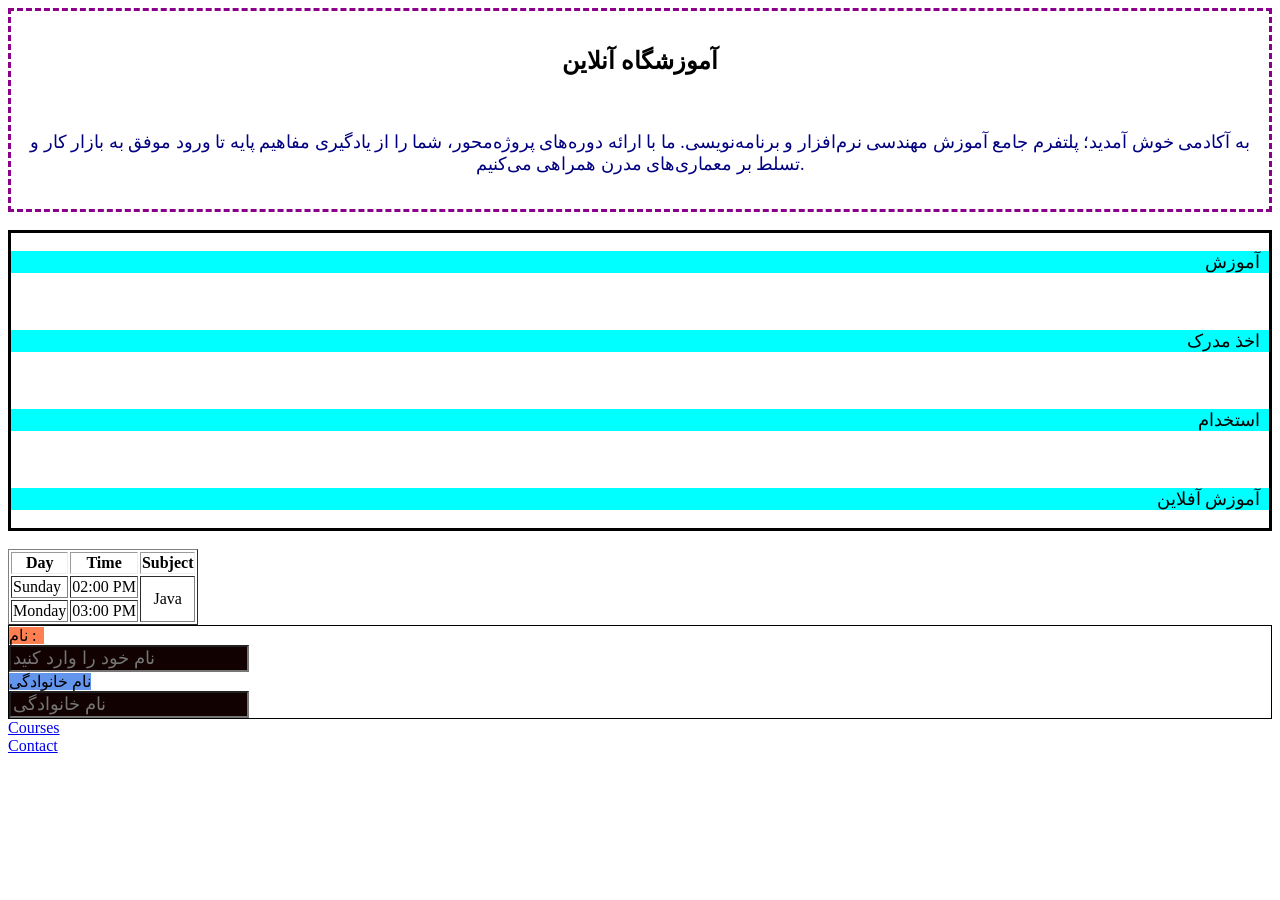
<file: src/main/java/ir/maktabsharif/ali_rafibeyk_hw26_maktab146/part2/index.html>
<!doctype html>
<html lang="en">
<head>
    <meta charset="UTF-8">
    <meta name="viewport"
          content="width=device-width, user-scalable=no, initial-scale=1.0, maximum-scale=1.0, minimum-scale=1.0">
    <meta http-equiv="X-UA-Compatible" content="ie=edge">
    <title>Learning Platform</title>
    <link rel="stylesheet" href="index.css">
    <style>
        .intenal{
            background-color: aqua;
        }
    </style>
</head>
<body>
<section style="border: darkmagenta 0.2em dashed ; padding: 1em">
    <h1 style="text-align: center">آموزشگاه آنلاین</h1><br>
    <p style="color: navy ; font-size: large ; text-align: center">
        به آکادمی خوش آمدید؛ پلتفرم جامع آموزش مهندسی نرم‌افزار و برنامه‌نویسی.
        ما با ارائه دوره‌های پروژه‌محور، شما را از یادگیری مفاهیم
        پایه تا ورود موفق به بازار کار و تسلط بر معماری‌های مدرن همراهی می‌کنیم.
    </p>
</section>
<br>
<div style="text-align: right ; font-size: large ; color: black ; border: black 0.2em solid ">
  <p class="intenal">   آموزش   &nbsp;    </p> <br>
   <p class="intenal">   اخذ مدرک   &nbsp;    </p>  <br>
   <p class="intenal">     استخدام    &nbsp;    </p> <br>
   <p class="intenal">   آموزش آفلاین   &nbsp;    </p>
</div>
<br>

<table border="1">
    <tr style="border: 1px">
        <th>Day</th>
        <th>Time</th>
        <th>Subject</th>
    </tr>
    <tr>
        <td>Sunday</td>
        <td>02:00 PM</td>
        <td rowspan="2" align="center">Java</td>
    </tr>
    <tr>
        <td>Monday</td>
        <td>03:00 PM</td>
    </tr>
</table>

<form action="aboutus.html" method="post" class="form">
    <labal class="background"> نام : &nbsp;</labal>
    <br>
    <input type="text" name="name" placeholder="نام خود را وارد کنید" class="input">
    <br>
    <label id="just"> نام خانوادگی</label><br>
    <input type="text" name="lastname" placeholder="نام خانوادگی " class="input"><br>
</form>


    <a href="courses.html">Courses</a>
<br>
    <a href="contact.html">Contact</a>


</body>
</html>
</file>
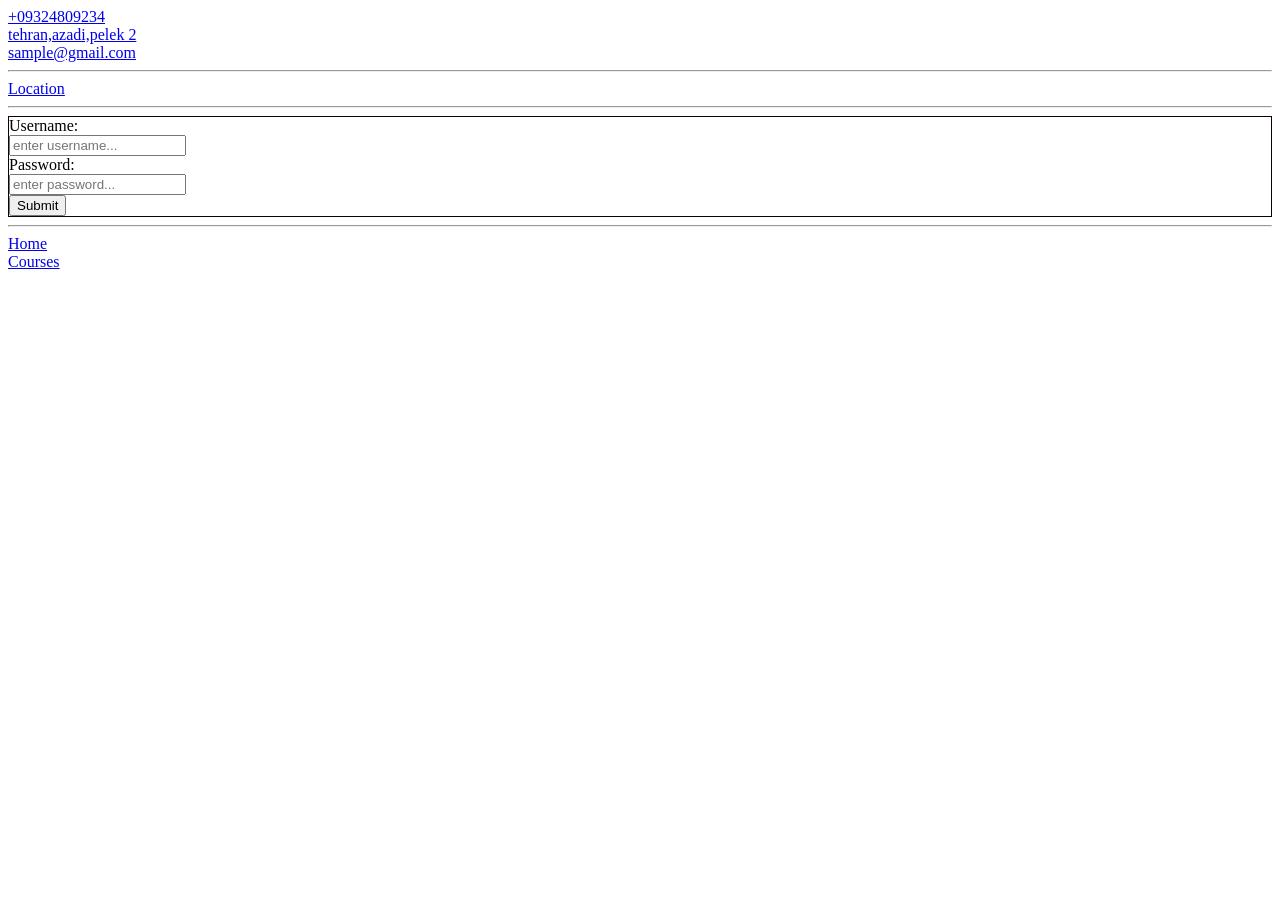
<file: src/main/java/ir/maktabsharif/ali_rafibeyk_hw26_maktab146/part2/contact.html>
<!doctype html>
<html lang="en">
<head>
    <meta charset="UTF-8">
    <meta name="viewport"
          content="width=device-width, user-scalable=no, initial-scale=1.0, maximum-scale=1.0, minimum-scale=1.0">
    <meta http-equiv="X-UA-Compatible" content="ie=edge">
    <title>Contact</title>
</head>
<body>
<a href="tel:09349232343" > +09324809234</a> <br>
<a href="Adress : tehran,azadi,pelek 2" >  tehran,azadi,pelek 2</a> <br>
<a href="https://mail.google.com/" > sample@gmail.com</a> <br>
<hr>
<a href="https://www.google.com/maps" target="_blank">Location </a>
<hr>
    <form method="get" action="#" style="border: #110101 1px solid">
            <label for="username">Username:</label><br>
            <input type="text" name="username" id="username" placeholder="enter username..." required>
        <br>
            <label for="password">Password:</label><br>
            <input type="password" name="password" id="password" placeholder="enter password..." required>
        <br>
        <button type="submit">Submit</button>
    </form>
<hr>
<a href="index.html">Home</a>
<br>
<a href="courses.html">Courses</a>
</body>
</html>
</file>
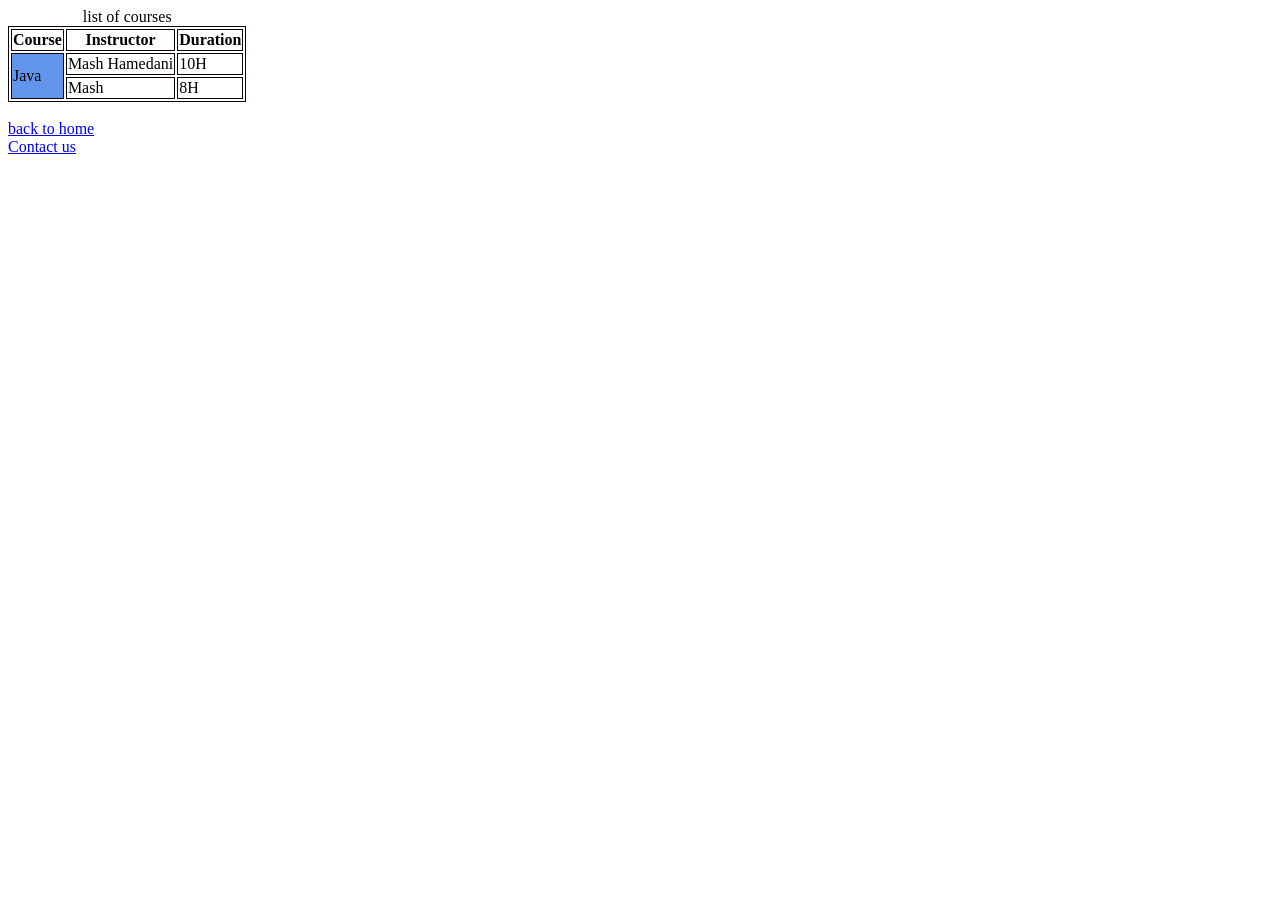
<file: src/main/java/ir/maktabsharif/ali_rafibeyk_hw26_maktab146/part2/courses.html>
<!doctype html>
<html lang="en">
<head>
    <meta charset="UTF-8">
    <meta name="viewport"
          content="width=device-width, user-scalable=no, initial-scale=1.0, maximum-scale=1.0, minimum-scale=1.0">
    <meta http-equiv="X-UA-Compatible" content="ie=edge">
    <title>list of courses</title>
    <link rel="stylesheet" href="courses.css">
</head>
<body>
<table class="table">
    <caption>
        list of courses
    </caption>
    <tr class="tr">
        <th>Course</th>
        <th>Instructor</th>
        <th>Duration</th>
    </tr>
    <tr class="tr">
        <td rowspan="2" id="bigtd">Java</td>
        <td>Mash Hamedani</td>
        <td>10H</td>
    </tr>
    <tr>
        <td>Mash</td>
        <td>8H</td>
    </tr>
</table>
<br>
<a href="./index.html">back to home</a><br>
<a href="contact.html">Contact us</a><br>

</body>
</html>
</file>
<file: src/main/java/ir/maktabsharif/ali_rafibeyk_hw26_maktab146/part2/index.css>
.form{
    border: black 1px solid;
    align-content: center;
}
.background{
    background: coral;
}
.input{
    background-color: #110101;
    color: white;
    font-size: large;
}
#just{
    background-color: cornflowerblue;
}
</file>
<file: src/main/java/ir/maktabsharif/ali_rafibeyk_hw26_maktab146/part2/courses.css>
.table{
    border: #110101 1px solid;
}
.tr{
    border: #110101 1px solid;
}
th{
    border: #110101 1px solid;
}
td{
    border: #110101 1px solid;
}
#bigtd{
    background-color: cornflowerblue;
}
</file>
